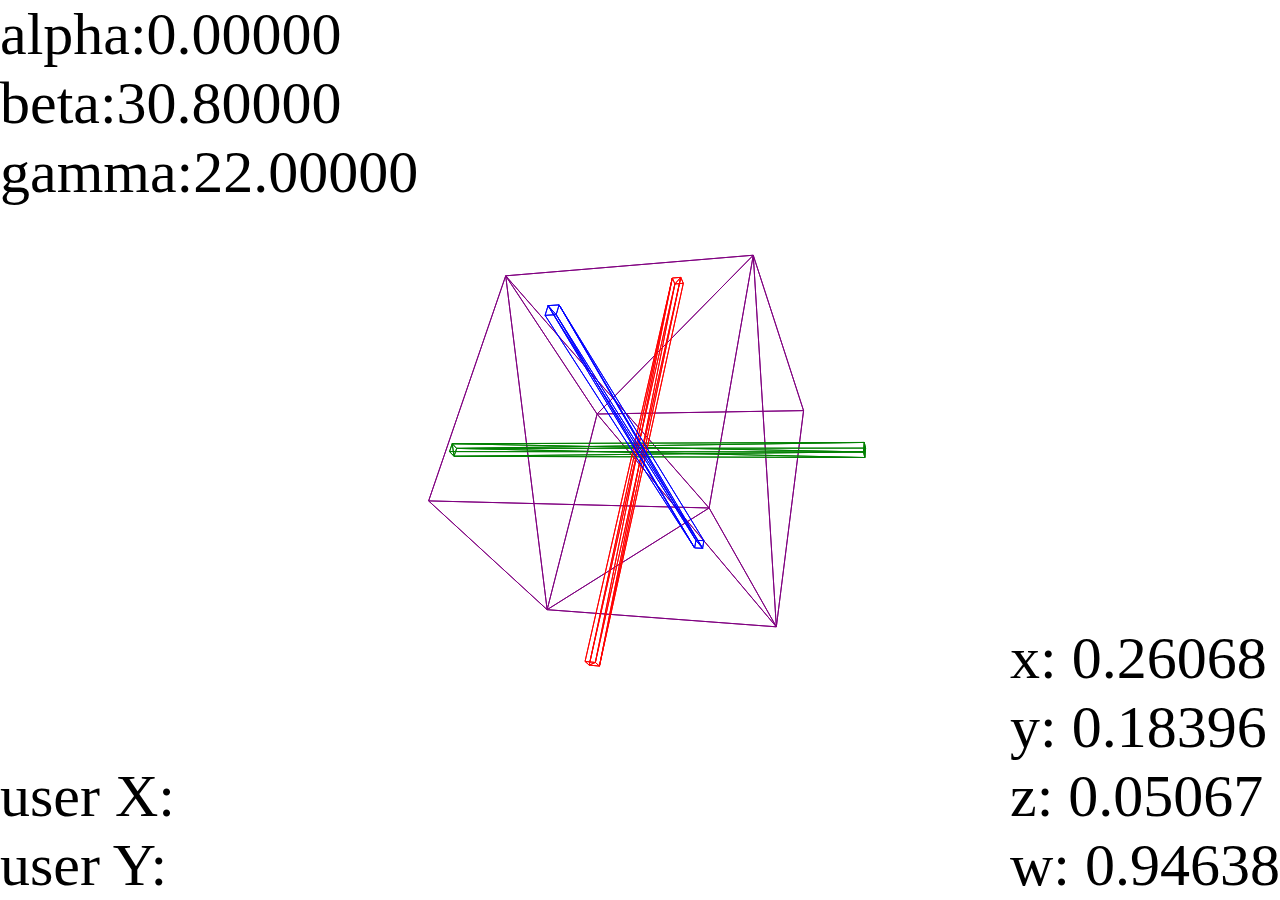
<file: www/templates/quaterion.html>
<!doctype html>
<html>
<head>
    <meta charset="UTF-8">
    <title>Gyro Demo</title>
    <style>
        body
        {
            margin: 0px;
            padding: 0px;
            font-size:60px;
        }
        canvas
        {
            margin: 0px;
            width: 100%;
            height: 100% ;
            /*The following are not mandatory for canvas to work, but are there becuase we want the canvas to take up the whole screen while still being able to see the original text*/
            position: fixed;
            top:0px;
            z-index: -10;
        }

        #qautInfo
        {
            position:fixed;
            bottom:0px;
            right:0px;
        }
        #mouseInfo
        {
            position:fixed;
            bottom:0px;
            left:0px;
        }

    </style>


</head>

<body>

alpha:<span id="alpha"></span><br>
beta:<span id="beta"></span><br>
gamma:<span id="gamma"></span><br>

<div id="qautInfo">
    x: <span id="x">x</span><br>
    y: <span id="y">y</span><br>
    z: <span id="z">z</span><br>
    w: <span id="w">w</span><br>
</div>

<div id="mouseInfo">
    user X: <span id="userX"></span><br>
    user Y: <span id="userY"></span><br>
</div>

<canvas id="myCanvas"></canvas>
<script>




    var gyro=quatFromAxisAngle(0,0,0,0);

    //get orientation info, rolling back if gyro info not available
    if (window.DeviceOrientationEvent) {//
        window.addEventListener("deviceorientation", function () {//gyro
            processGyro(event.alpha, event.beta, event.gamma);
        }, true);
    }



    function processGyro(alpha,beta,gamma)
    {
        document.getElementById("alpha").innerHTML=alpha.toFixed(5);
        document.getElementById("beta").innerHTML=beta.toFixed(5);
        document.getElementById("gamma").innerHTML =gamma.toFixed(5);

        gyro=computeQuaternionFromEulers(alpha,beta,gamma);

        document.getElementById("x").innerHTML=gyro.x.toFixed(5);
        document.getElementById("y").innerHTML=gyro.y.toFixed(5);
        document.getElementById("z").innerHTML=gyro.z.toFixed(5);
        document.getElementById("w").innerHTML=gyro.w.toFixed(5);
    }


    var canvas = document.getElementById('myCanvas');
    var context = canvas.getContext('2d');
    context.canvas.width  = window.innerWidth;//resize canvas to whatever window dimensions are
    context.canvas.height = window.innerHeight;
    context.translate(canvas.width / 2, canvas.height / 2); //put 0,0,0 origin at center of screen instead of upper left corner



    function computeQuaternionFromEulers(alpha,beta,gamma)//Alpha around Z axis, beta around X axis and gamma around Y axis intrinsic local space in that order(each axis moves depending on how the other moves so processing order is important)
    {
        var x = degToRad(beta) ; // beta value
        var y = degToRad(gamma) ; // gamma value
        var z = degToRad(alpha) ; // alpha value

        //precompute to save on processing time
        var cX = Math.cos( x/2 );
        var cY = Math.cos( y/2 );
        var cZ = Math.cos( z/2 );
        var sX = Math.sin( x/2 );
        var sY = Math.sin( y/2 );
        var sZ = Math.sin( z/2 );

        var w = cX * cY * cZ - sX * sY * sZ;
        var x = sX * cY * cZ - cX * sY * sZ;
        var y = cX * sY * cZ + sX * cY * sZ;
        var z = cX * cY * sZ + sX * sY * cZ;

        return makeQuat(x,y,z,w);
    }

    function quaternionMultiply(quaternionArray)// multiplies 2 or more quatoernions together (remember order is important although the code goes from first to last the way to think about the rotations is last to first)
    {
        //var qSoFar = quaternionArray[quaternionArray.length-1];//javascript passes objects by reference so this is troublesome
        var temp = quaternionArray[0];
        var qSoFar ={x:temp.x,y:temp.y,z:temp.z,w:temp.w}; //must copy to not alter original object
        for(var i=1 ;i < quaternionArray.length ;i ++)
        {
            var temp2=quaternionArray[i];
            var next={x:temp2.x,y:temp2.y,z:temp2.z,w:temp2.w};
            //ww,x,y,z
            var w = qSoFar.w * next.w - qSoFar.x * next.x - qSoFar.y * next.y - qSoFar.z * next.z;
            var x = qSoFar.x * next.w + qSoFar.w * next.x + qSoFar.y * next.z - qSoFar.z * next.y;
            var y = qSoFar.y * next.w + qSoFar.w * next.y + qSoFar.z * next.x - qSoFar.x * next.z;
            var z = qSoFar.z * next.w + qSoFar.w * next.z + qSoFar.x * next.y - qSoFar.y * next.x;

            qSoFar.x=x;
            qSoFar.y=y;
            qSoFar.z=z;
            qSoFar.w=w;
        }

        return qSoFar;
    }

    function inverseQuaternion(q)
    {
        return makeQuat(q.x,q.y,q.z,-q.w);
    }

    function degToRad(deg)// Degree-to-Radian conversion
    {
        return deg * Math.PI / 180;
    }

    function makeRect(width,height,depth)//returns a 3D box like object centered around the origin. There are more than 8 points for this cube as it is being made by chaining together a strip of triangles so points are redundant at least 3x. Confusing for now (sorry) but this odd structure comes in handy later for transitioning into webgl
    {
        var newObj={};
        var hw=width/2;
        var hh=height/2;
        var hd=depth/2;
        newObj.vertices=[  [-hw,hh,hd],[hw,hh,hd],[hw,-hh,hd],//first triangle
            [-hw,hh,hd],[-hw,-hh,hd],[hw,-hh,hd],//2 triangles make front side
            [-hw,hh,-hd],[-hw,hh,hd],[-hw,-hh,-hd], //left side
            [-hw,hh,hd],[-hw,-hh,hd],[-hw,-hh,-hd],
            [hw,hh,-hd],[hw,hh,hd],[hw,-hh,-hd], //right side
            [hw,hh,hd],[hw,-hh,hd],[hw,-hh,-hd],
            [-hw,hh,-hd],[hw,hh,-hd],[hw,-hh,-hd],//back
            [-hw,hh,-hd],[-hw,-hh,-hd],[hw,-hh,-hd],
            [-hw,hh,-hd],[hw,hh,-hd],[hw,hh,hd],//top
            [-hw,hh,-hd],[-hw,hh,hd],[hw,hh,hd],
            [-hw,-hh,-hd],[hw,-hh,-hd],[hw,-hh,hd],//bottom
            [-hw,-hh,-hd],[-hw,-hh,hd],[hw,-hh,hd]
        ];

        return newObj;
    }

    var cube=makeRect(canvas.width/5,canvas.width/5,canvas.width/5);
    cube.color="purple";
    var xAxis=makeRect(440,10,10);
    xAxis.color="green";
    var yAxis=makeRect(10,440,10);
    yAxis.color="red";
    var zAxis=makeRect(10,10,440);
    zAxis.color="blue";



    function renderObj(obj,q)//renders an object as a series of triangles
    {
        var rotatedObj=rotateObject(obj,q);
        context.lineWidth = 1;
        context.strokeStyle = obj.color;

        function scaleByZ(val,z)
        {
            var focalLength=900; //should probably be a global but oh well
            var scale= focalLength/((-z)+focalLength);
            return val*scale;
        }

        for(var i=0 ; i<obj.vertices.length ; i+=3)
        {
            for (var k=0;k<3;k++)
            {
                var vertexFrom=rotatedObj.vertices[i+k];
                var temp=i+k+1;
                if(k==2)
                    temp=i;

                var vertexTo=rotatedObj.vertices[temp];
                context.beginPath();
                context.moveTo(scaleByZ(vertexFrom[0],vertexFrom[2]), ( -scaleByZ(vertexFrom[1],vertexFrom[2])));
                context.lineTo(scaleByZ(vertexTo[0],vertexTo[2]), ( -scaleByZ(vertexTo[1],vertexTo[2])));
                context.stroke();
            }
        }
    }

    function rotateObject(obj,q) //object , quternion to rotate rotates obeject
    {
        var newObj={};
        newObj.vertices=[];

        for(var i=0 ; i<obj.vertices.length ; i++)
        {
            newObj.vertices.push(rotatePointViaQuaternion(obj.vertices[i],q));
        }
        return newObj;
    }

    function rotatePointViaQuaternion(pointRa,q)
    {
        var tempQuot = {'x':pointRa[0], 'y':pointRa[1], 'z':pointRa[2], 'w':0 };
        var rotatedPoint=quaternionMultiply([ q , tempQuot, conjugateQuot(q)]);//inverseQuaternion(q) also works

        return [rotatedPoint.x,rotatedPoint.y,rotatedPoint.z];

        function conjugateQuot(qq)
        {
            return makeQuat(-qq.x,-qq.y,-qq.z,qq.w);//return {"x":-qq.x,"y":-qq.y,"z":-qq.z,"w": qq.w};
        }
    }


    ////////////user input////////////////////
    var userQuat=quatFromAxisAngle(0,0,0,0);//a quaternion to represent the users finger swipe movement - default is no rotation
    var prevTouchX = -1; // -1 is flag for no previous touch info
    var prevTouchY = -1;

    //touch
    document.addEventListener("touchStart", touchStartFunc, true);//?misspelled
    document.addEventListener("touchmove", touchmoveFunc, true);
    document.addEventListener("touchend", touchEndFunc, true);


    function touchStartFunc(e)
    {
        prevTouchY=e.touches[0].clientY;
        prevTouchX=e.touches[0].clientX;
    }

    function touchmoveFunc(e)
    {
        if( navigator.userAgent.match(/Android/i) ) //stupid android bug cancels touch move if it thinks there's a swipe happening
        {
            e.preventDefault();
        }
        userXYmove(e.touches[0].clientX,e.touches[0].clientY);
    }

    function touchEndFunc(e)
    {
        prevTouchX = -1;
        prevTouchY = -1;
    }

    //add minimal mouse support too
    document.addEventListener("mousedown", mouseDownFunc, true);
    document.addEventListener("mousemove", mouseMoveFunc, true);
    document.addEventListener("mouseup", mouseUpFunc, true);

    function mouseDownFunc(e)
    {
        prevTouchX = e.clientX;
        prevTouchY = e.clientY;
    }

    function mouseMoveFunc(e)
    {
        if (prevTouchX!= -1)
            userXYmove(e.clientX,e.clientY);
    }

    function mouseUpFunc(e)
    {
        prevTouchX = -1;
        prevTouchY = -1;
    }



    function userXYmove(x,y)
    {

        document.getElementById("userX").innerHTML=x;
        document.getElementById("userY").innerHTML=y;

        if(prevTouchX != -1 ) //need valid prevTouch info to calculate swipe
        {
            var xMovement=x-prevTouchX;
            var yMovement=y-prevTouchY;
            //var xMovementQuat=quatFromAxisAngle(1,0,0,y/200);//movement on y rotates x and vice versa
            //var yMovementQuat=quatFromAxisAngle(0,1,0,x/200);//200 is there to scale the movement way down to an intuitive amount
            //userQuot=quaternionMultiply([yMovementQuat,xMovementQuat]);//use reverse order


            var xMovementQuat=quatFromAxisAngle(1,0,0,yMovement/200);//movement on y rotates x and vice versa
            var yMovementQuat=quatFromAxisAngle(0,1,0,xMovement/200);//200 is there to scale the movement way down to an intuitive amount
            userQuat=quaternionMultiply([gyro,yMovementQuat,xMovementQuat,inverseQuaternion(gyro),userQuat]);//use reverse order

        }
        prevTouchY=y;
        prevTouchX=x;
    }

    function makeQuat(x,y,z,w)//simple utitlity to make quaternion object
    {
        return  {"x":x,"y":y,"z":z,"w":w};
    }

    function quatFromAxisAngle(x,y,z,angle)
    {
        var q={};
        var half_angle = angle/2;
        q.x = x * Math.sin(half_angle);
        q.y = y * Math.sin(half_angle);
        q.z = z * Math.sin(half_angle);
        q.w = Math.cos(half_angle);
        return q;
    }
    //render loop
    function renderLoop()
    {
        requestAnimationFrame( renderLoop );//better than set interval as it pauses when browser isn't active
        //context.clearRect(0, 0, canvas.width, canvas.height);//clear screen
        context.clearRect( -canvas.width/2, -canvas.height/2, canvas.width, canvas.height);//clear screen x, y, width, height

        //create some fake data in case web page isn't being accessed from a mobile or gyro enabled device
        if(!( window.DeviceOrientationEvent && 'ontouchstart' in window))
        {
            this.fakeAlpha = (this.fakeAlpha || 0)+ .0;//z axis - use 0 to turn off rotation
            this.fakeBeta = (this.fakeBeta || 0)+ .7;//x axis
            this.fakeGamma = (this.fakeGamma || 0)+ .5;//y axis
            processGyro(this.fakeAlpha,this.fakeBeta,this.fakeGamma);
        }

        renderObj(cube,quaternionMultiply([inverseQuaternion(gyro),userQuat]));
        renderObj(xAxis,inverseQuaternion(gyro));
        renderObj(yAxis,inverseQuaternion(gyro));
        renderObj(zAxis,inverseQuaternion(gyro));
    }
    renderLoop();
</script>


<!-- statcounter stuff is not necessary or part of the tutorial-->
<!-- Start of StatCounter Code for Default Guide -->
<script type="text/javascript">
    var sc_project=10456246;
    var sc_invisible=1;
    var sc_security="5f76c7a5";
    var scJsHost = (("https:" == document.location.protocol) ?
            "https://secure." : "http://www.");
    document.write("<sc"+"ript type='text/javascript' src='" +
            scJsHost+
            "statcounter.com/counter/counter.js'></"+"script>");
</script>
<noscript><div class="statcounter"><a title="web statistics"
                                      href="http://statcounter.com/" target="_blank"><img
        class="statcounter"
        src="http://c.statcounter.com/10456246/0/5f76c7a5/1/"
        alt="web statistics"></a></div></noscript>
<!-- End of StatCounter Code for Default Guide -->
</body>
</html>
</file>
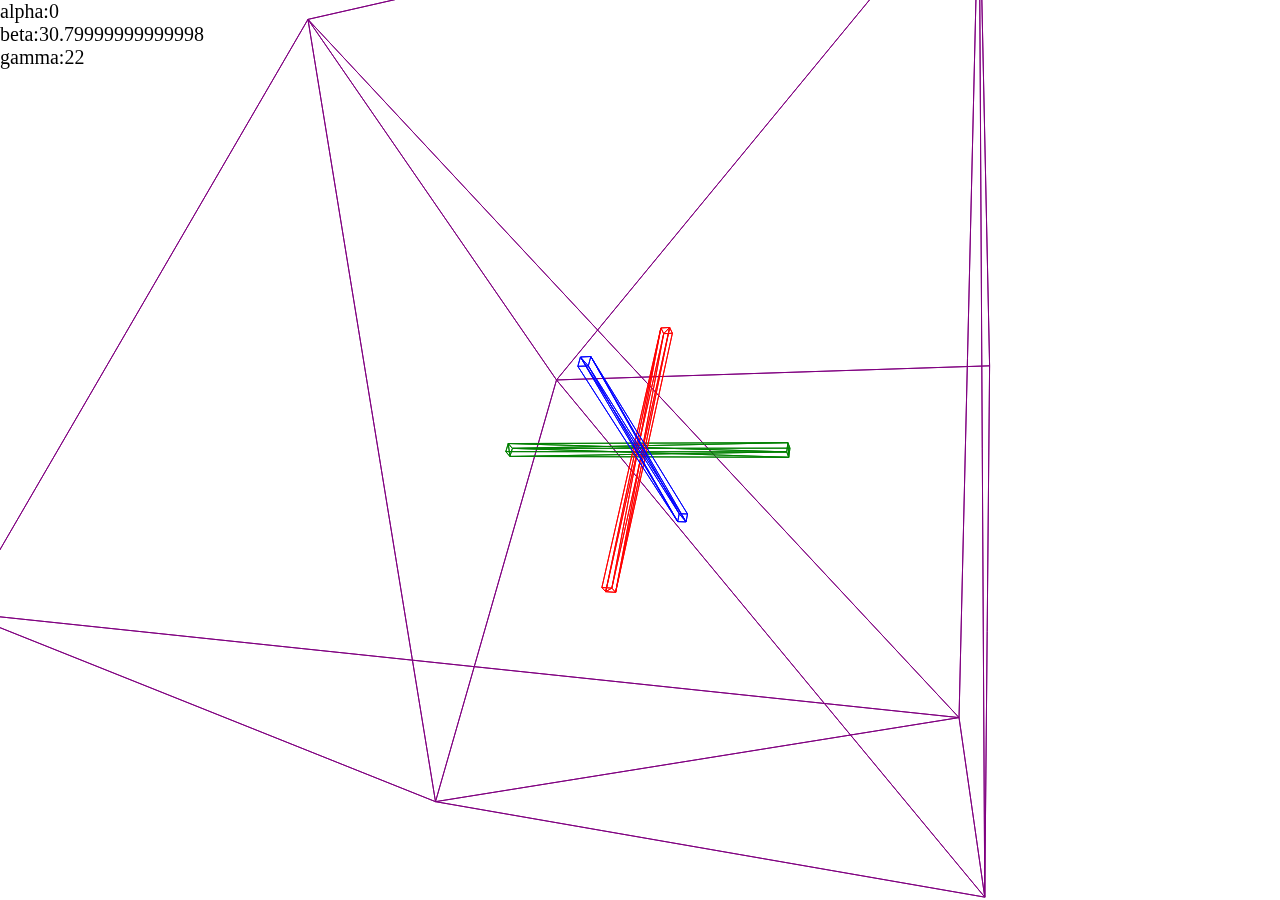
<file: www/templates/vrtest.html>
<!doctype html>
<html>
<head>
    <meta charset="UTF-8">
    <title>Gyro Javascript Eulars demo -- Asterix Creative</title>
    <style>
        body
        {
            margin: 0px;
            padding: 0px;
            font-size:20px;
        }
        canvas
        {
            margin: 0px;
            width: 100%;
            height: 100% ;
            /*The following are not mandatory for canvas to work, but are there because we want the canvas to take up the whole screen while still being able to see the original text*/
            position: fixed;
            top:0px;
            z-index: -10;
        }
    </style>
</head>

<body>
<div >
    <div>alpha:<span id="alpha"></span><br></div>
    <div>beta:<span id="beta"></span><br></div>
    <div>gamma:<span id="gamma"></span><br></div>
</div>

<canvas id="myCanvas"></canvas>
<script>
    var deviceOrientationData ={alpha:0,beta:0,gamma:0};//init with 0 as defaults

    if (window.DeviceOrientationEvent) {//
        window.addEventListener("deviceorientation", function () {//gyro
            processGyro(event.alpha, event.beta, event.gamma);
        }, true);
    }



    function processGyro(alpha,beta,gamma)
    {
        deviceOrientationData.alpha=alpha;
        deviceOrientationData.beta=beta;
        deviceOrientationData.gamma=gamma;
        //note: this code is much simpler but less obvious: function processGyro(event){deviceOrientationData = event;}

        document.getElementById("alpha").innerHTML=alpha;
        document.getElementById("beta").innerHTML=beta;
        document.getElementById("gamma").innerHTML =gamma;
    }

    var canvas = document.getElementById('myCanvas');
    var context = canvas.getContext('2d');
    context.canvas.width  = window.innerWidth;//resize canvas to whatever window dimensions are
    context.canvas.height = window.innerHeight;
    context.translate(canvas.width / 2, canvas.height / 2); //put 0,0,0 origin at center of screen instead of upper left corner

    function degToRad(deg)// Degree-to-Radian conversion
    {
        return deg * Math.PI / 180;
    }

    function makeRect(width,height,depth)//returns a 3D box like object centered around the origin. There are more than 8 points for this cube as it is being made by chaining together a strip of triangles so points are redundant at least 3x. Confusing for now (sorry) but this odd structure comes in handy later for transitioning into webgl
    {
        var newObj={};
        var hw=width/2;
        var hh=height/2;
        var hd=depth/2;
        newObj.vertices=[  [-hw,hh,hd],[hw,hh,hd],[hw,-hh,hd],//first triangle
            [-hw,hh,hd],[-hw,-hh,hd],[hw,-hh,hd],//2 triangles make front side
            [-hw,hh,-hd],[-hw,hh,hd],[-hw,-hh,-hd], //left side
            [-hw,hh,hd],[-hw,-hh,hd],[-hw,-hh,-hd],
            [hw,hh,-hd],[hw,hh,hd],[hw,-hh,-hd], //right side
            [hw,hh,hd],[hw,-hh,hd],[hw,-hh,-hd],
            [-hw,hh,-hd],[hw,hh,-hd],[hw,-hh,-hd],//back
            [-hw,hh,-hd],[-hw,-hh,-hd],[hw,-hh,-hd],
            [-hw,hh,-hd],[hw,hh,-hd],[hw,hh,hd],//top
            [-hw,hh,-hd],[-hw,hh,hd],[hw,hh,hd],
            [-hw,-hh,-hd],[hw,-hh,-hd],[hw,-hh,hd],//bottom
            [-hw,-hh,-hd],[-hw,-hh,hd],[hw,-hh,hd]
        ];

        return newObj;
    }

    var cube=makeRect(canvas.width/2,canvas.width/2,canvas.width/2);
    cube.color="purple";
    var xAxis=makeRect(300,10,10);
    xAxis.color="green";
    var yAxis=makeRect(10,300,10);
    yAxis.color="red";
    var zAxis=makeRect(10,10,300);
    zAxis.color="blue";

    //render loop
    function renderLoop()
    {
        requestAnimationFrame( renderLoop );//better than set interval as it pauses when browser isn't active
        context.clearRect( -canvas.width/2, -canvas.height/2, canvas.width, canvas.height);//clear screen x, y, width, height

        //create some fake data in case web page isn't being accessed from a mobile or gyro enabled device
        if(!( window.DeviceOrientationEvent && 'ontouchstart' in window))
        {
            this.fakeAlpha = (this.fakeAlpha || 0)+ .0;//z axis - use 0 to turn off rotation
            this.fakeBeta = (this.fakeBeta || 0)+ .7;//x axis
            this.fakeGamma = (this.fakeGamma || 0)+ .5;//y axis
            processGyro(this.fakeAlpha,this.fakeBeta,this.fakeGamma);
        }

        renderObj(cube);
        renderObj(xAxis);
        renderObj(yAxis);
        renderObj(zAxis);
    }
    renderLoop();

    function renderObj(obj)//renders an object as a series of triangles
    {
        var rotatedObj=rotateObject(obj);
        context.lineWidth = 1;
        context.strokeStyle = obj.color;

        for(var i=0 ; i<obj.vertices.length ; i+=3)
        {
            for (var k=0;k<3;k++)
            {
                var vertexFrom=rotatedObj.vertices[i+k];
                var temp=i+k+1;
                if(k==2)
                    temp=i;

                var vertexTo=rotatedObj.vertices[temp];
                context.beginPath();
                context.moveTo(scaleByZ(vertexFrom[0],vertexFrom[2]), -scaleByZ(vertexFrom[1],vertexFrom[2]));
                context.lineTo(scaleByZ(vertexTo[0],vertexTo[2]), -scaleByZ(vertexTo[1],vertexTo[2]));
                context.stroke();
            }
        }
    }

    function scaleByZ(val,z)
    {
        var focalLength=900; //pick any value that looks good
        var scale= focalLength/((-z)+focalLength);
        return val*scale;
    }

    function rotateObject(obj) //rotates obeject
    {
        var newObj={};
        newObj.vertices=[];
        for(var i=0 ; i<obj.vertices.length ; i++)
        {
            newObj.vertices.push(rotatePointViaGyroEulars(obj.vertices[i]));
        }
        return newObj;
    }

    function rotatePointViaGyroEulars(ra) //rotates 3d point based on eular angles
    {
        var oldX=ra[0];
        var oldY=ra[1];
        var oldZ=ra[2];

        //order here is important - it must match the processing order of the device

        //rotate about z axis
        var newX = oldX * Math.cos(-degToRad(deviceOrientationData.alpha)) - oldY * Math.sin(-degToRad(deviceOrientationData.alpha));
        var newY = oldY * Math.cos(-degToRad(deviceOrientationData.alpha)) + oldX * Math.sin(-degToRad(deviceOrientationData.alpha));

        //rotate about x axis
        oldY=newY;
        newY = oldY * Math.cos(-degToRad(deviceOrientationData.beta)) - oldZ * Math.sin(-degToRad(deviceOrientationData.beta));
        var newZ = oldZ * Math.cos(-degToRad(deviceOrientationData.beta)) + oldY * Math.sin(-degToRad(deviceOrientationData.beta));


        //rotate about y axis
        oldZ=newZ;
        oldX=newX;

        newZ = oldZ * Math.cos(-degToRad(deviceOrientationData.gamma)) - oldX * Math.sin(-degToRad(deviceOrientationData.gamma));
        newX = oldX * Math.cos(-degToRad(deviceOrientationData.gamma)) + oldZ * Math.sin(-degToRad(deviceOrientationData.gamma));


        return [newX,newY,newZ];
    }

</script>


<!-- statcounter stuff is not necessary or part of the tutorial-->
<!-- Start of StatCounter Code for Default Guide -->
<script type="text/javascript">
    var sc_project=10456246;
    var sc_invisible=1;
    var sc_security="5f76c7a5";
    var scJsHost = (("https:" == document.location.protocol) ?
            "https://secure." : "http://www.");
    document.write("<sc"+"ript type='text/javascript' src='" +
            scJsHost+
            "statcounter.com/counter/counter.js'></"+"script>");
</script>
<noscript><div class="statcounter"><a title="web statistics"
                                      href="http://statcounter.com/" target="_blank"><img
        class="statcounter"
        src="http://c.statcounter.com/10456246/0/5f76c7a5/1/"
        alt="web statistics"></a></div></noscript>
<!-- End of StatCounter Code for Default Guide -->
</body>
</html>
</file>
